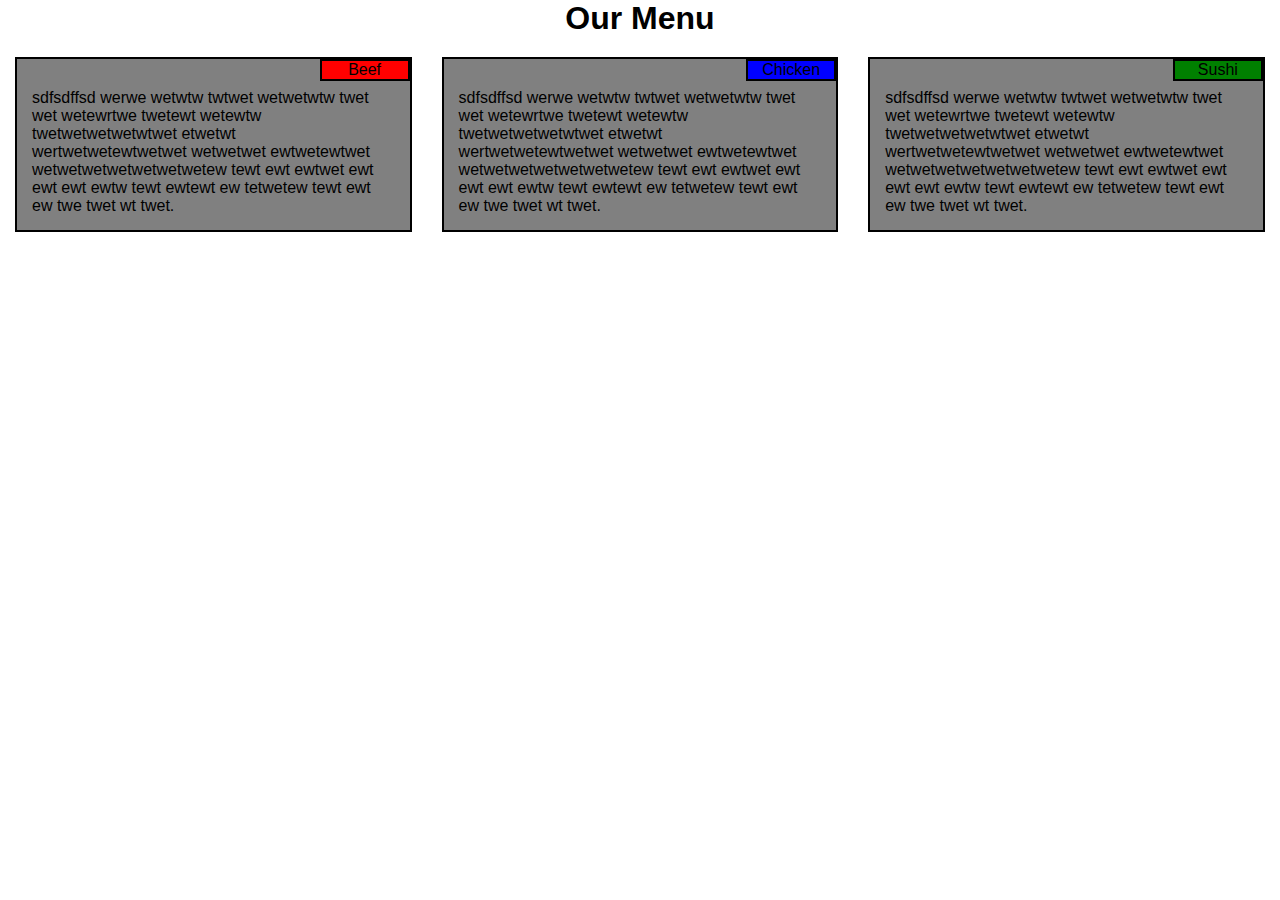
<file: Module-2 solution/index.html>
<!DOCTYPE html>
<html>
<head>
	<meta charset="utf-8">
	<title>Assignment solution for module-2</title>
	<link rel="stylesheet" type="text/css" href="CSS Style/style.css">
</head>
<body>
	<h1>Our Menu</h1>
	<div class="row">
	<div class=" col-lg-4 col-md-6"  >
		<section id= "beeftitile">
			<div id="beef">Beef</div>
			<p>sdfsdffsd werwe wetwtw twtwet wetwetwtw twet wet wetewrtwe twetewt wetewtw twetwetwetwetwtwet etwetwt wertwetwetewtwetwet wetwetwet ewtwetewtwet wetwetwetwetwetwetwetew tewt ewt ewtwet ewt ewt ewt ewtw tewt ewtewt ew tetwetew tewt ewt ew twe twet wt twet.</p>
		</section>
		</div>
	<div  class="col-lg-4 col-md-6">
		<section id="chickentitle" ><div id="chicken">Chicken</div>
			<p>sdfsdffsd werwe wetwtw twtwet wetwetwtw twet wet wetewrtwe twetewt wetewtw twetwetwetwetwtwet etwetwt wertwetwetewtwetwet wetwetwet ewtwetewtwet wetwetwetwetwetwetwetew tewt ewt ewtwet ewt ewt ewt ewtw tewt ewtewt ew tetwetew tewt ewt ew twe twet wt twet.</p>
		</section>
		</div>
	<div class="col-lg-4 col-md-12">
		<section id="sushititle">
			<div id="sushi">Sushi</div>
			<p>sdfsdffsd werwe wetwtw twtwet wetwetwtw twet wet wetewrtwe twetewt wetewtw twetwetwetwetwtwet etwetwt wertwetwetewtwetwet wetwetwet ewtwetewtwet wetwetwetwetwetwetwetew tewt ewt ewtwet ewt ewt ewt ewtw tewt ewtewt ew tetwetew tewt ewt ew twe twet wt twet.</p>
		</section>
		</div>
	
	</div>

</body>
</html>
</file>
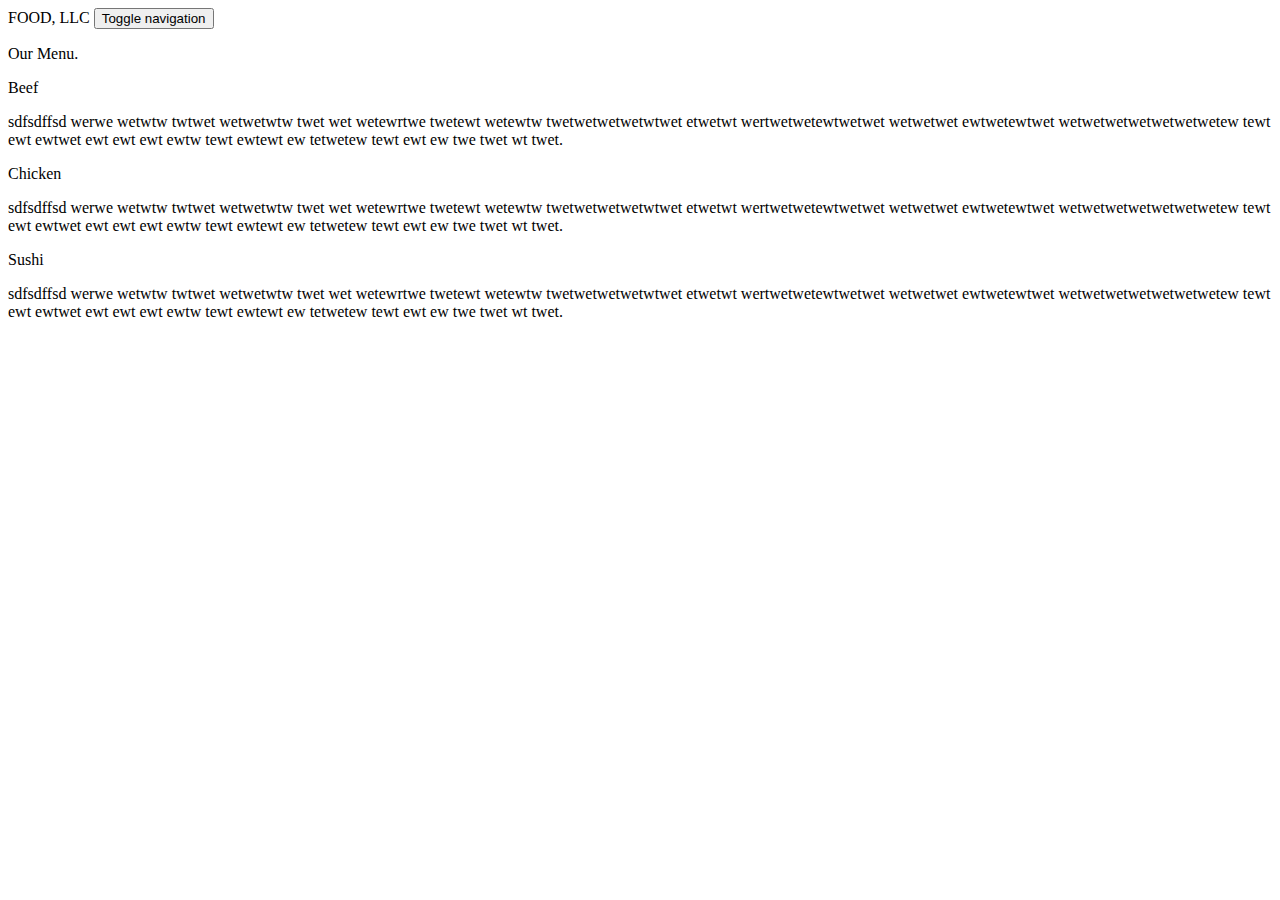
<file: site/index.html>
<!DOCTYPE html>
<html>
<head>
	<meta charset="utf-8">
	<meta http-equiv="X-UA-Compatible" content="IE-edge">
	<meta name="Viewport" content="width=device-width, initial-scale=1">
	<title>foodLLC</title>
	<link rel="stylesheet" type="text/css" href= "C:\Users\HP\Desktop\bootstrap-4.5.0-dist\bootstrap-4.5.0-dist\css\bootstrap-grid.min.css">
	<link rel="stylesheet" type="text/css" href="C:\Users\HP\Test_Site\stylesheet.css">




</head>
<body>
	<header>
		<nav id="header-nav" class="navbar navbar-light bg-light">
			<div class="container">
				<div class="navbar-header">

					<span id="header-nav1" class="navbar-brand mb-0 h1">FOOD, LLC</span>
					<button type="button" class="navbar-toggle collapsed" data-toggle="collapse" data-target="#bs-example-navbar-collapse-1" aria-expanded="false">
       				<span class="sr-only">Toggle navigation</span>
       				<span class="icon-bar"></span>
       				<span class="icon-bar"></span>
       				 <span class="icon-bar"></span>
      				</button>
     				
                    </div>
                
			</div>
  			
		</nav> 
		</header>
		<div class="container-fluid">
			<div class="row">
				<p class=" col-lg-12 text-center">Our Menu.</p>
				<div class=" col-lg-4 col-md-6"  >
		<section id= "beeftitile">
			<div id="beef">Beef</div>
			<p>sdfsdffsd werwe wetwtw twtwet wetwetwtw twet wet wetewrtwe twetewt wetewtw twetwetwetwetwtwet etwetwt wertwetwetewtwetwet wetwetwet ewtwetewtwet wetwetwetwetwetwetwetew tewt ewt ewtwet ewt ewt ewt ewtw tewt ewtewt ew tetwetew tewt ewt ew twe twet wt twet.</p>
		</section>
		</div>
	<div  class="col-lg-4 col-md-6">
		<section id="chickentitle" ><div id="chicken">Chicken</div>
			<p>sdfsdffsd werwe wetwtw twtwet wetwetwtw twet wet wetewrtwe twetewt wetewtw twetwetwetwetwtwet etwetwt wertwetwetewtwetwet wetwetwet ewtwetewtwet wetwetwetwetwetwetwetew tewt ewt ewtwet ewt ewt ewt ewtw tewt ewtewt ew tetwetew tewt ewt ew twe twet wt twet.</p>
		</section>
		</div>
	<div class="col-lg-4 col-md-12">
		<section id="sushititle">
			<div id="sushi">Sushi</div>
			<p>sdfsdffsd werwe wetwtw twtwet wetwetwtw twet wet wetewrtwe twetewt wetewtw twetwetwetwetwtwet etwetwt wertwetwetewtwetwet wetwetwet ewtwetewtwet wetwetwetwetwetwetwetew tewt ewt ewtwet ewt ewt ewt ewtw tewt ewtewt ew tetwetew tewt ewt ew twe twet wt twet.</p>
		</section>
			</div>
		</div>
		

	
	<script type="text/javascript" src="C:\Users\HP\Desktop\bootstrap-4.5.0-dist\bootstrap-4.5.0-dist\js\jquery-3.5.1.min.js"> </script>
    <script type="text/javascript" src="C:\Users\HP\Desktop\bootstrap-4.5.0-dist\bootstrap-4.5.0-dist\js\bootstrap.min.js"></script>


</body>
</html>
</file>
<file: Module-2 solution/CSS Style/style.css>
*{
	font-family: helvetica ;
	box-sizing: border-box;
	margin:0;
	padding: 0;

}
h1{
	
	text-align: center;
	margin-bottom: 5px;
}
p {
	
	background-color: grey;
	margin-bottom: 0%;
	padding: 30px 15px 15px 15px;
	

	

    
}
section{
	
	background-color: grey;
	margin:15px;
	border: 2px solid black;
	position: relative;
	
}

#beeftitile div, #chickentitle div, #sushititle div{
	position: absolute;
	top: 0px;
	right: 0px;
	width: 90px;



}

#chicken{
	background-color: blue;
	text-align: center;
	border: 2px solid black;
	width: 90px
	height: 10%;
	
	
	


}
#beef{
	
	background-color: red;
	text-align: center;
	border: 2px solid black;
	width: 90px
	height: 10%;


	
	

}
#sushi{
	
	background-color: green;
	text-align: center;
	border: 2px solid black;
	width: 90px
	height: 10%;

	

}
.row{
	width: 100%;
}
/**large device only**/
@media(min-width: 992px)
{
	.col-lg-1, .col-lg-2, .col-lg-3, .col-lg-4, .col-lg-5, .col-lg-6, .col-lg-7, .col-lg-8,.col-lg-9, .col-lg-10, .col-lg-11,
	.col-lg-12{
		float: left;
		
	}
	.col-lg-1{
		width: 8.33%
	}
	.col-lg-2{
		width: 16.66%
	}
	.col-lg-3{
		width: 25%
	}
	.col-lg-4{
		width: 33.33%
	}
	.col-lg-5{
		width: 41.66%
	}
	.col-lg-6{
		width: 50%
	}
	.col-lg-7{
		width: 58.33%
	}
	.col-lg-8{
		width: 66.66%
	}
	.col-lg-9{
		width: 75%
	}
	.col-lg-10{
		width: 83%
	}
	.col-lg-11{
		width: 91.66%
	}
	.col-lg-12{
		width: 100% 
	}
}
/**medium device only**/
@media(min-width:768px) and (max-width: 991px)
{
	
	.col-md-1, .col-md-2, .col-md-3, .col-md-4, .col-md-5, .col-md-6, .col-md-7, .col-md-8,.col-md-9, .col-md-10, .col-md-11,
	.col-md-12{
		float: left;
		
	}
	.col-md-1{
		width: 8.33%
	}
	.col-md-2{
		width: 16.66%
	}
	.col-md-3{
		width: 25%
	}
	.col-md-4{
		width: 33%
	}
	.col-md-5{
		width: 41.66%
	}
	.col-md-6{
		width: 50%
	}
	.col-md-7{
		width: 58.33%
	}
	.col-md-8{
		width: 66.66%
	}
	.col-md-9{
		width: 75%
	}
	.col-md-10{
		width: 83%
	}
	.col-md-11{
		width: 91.66%
	}
	.col-md-12{
		width: 100% 
	}

	@media(){
		.col-sd-12{
			float: left;
			width: 100%
		}

	}







}
</file>
